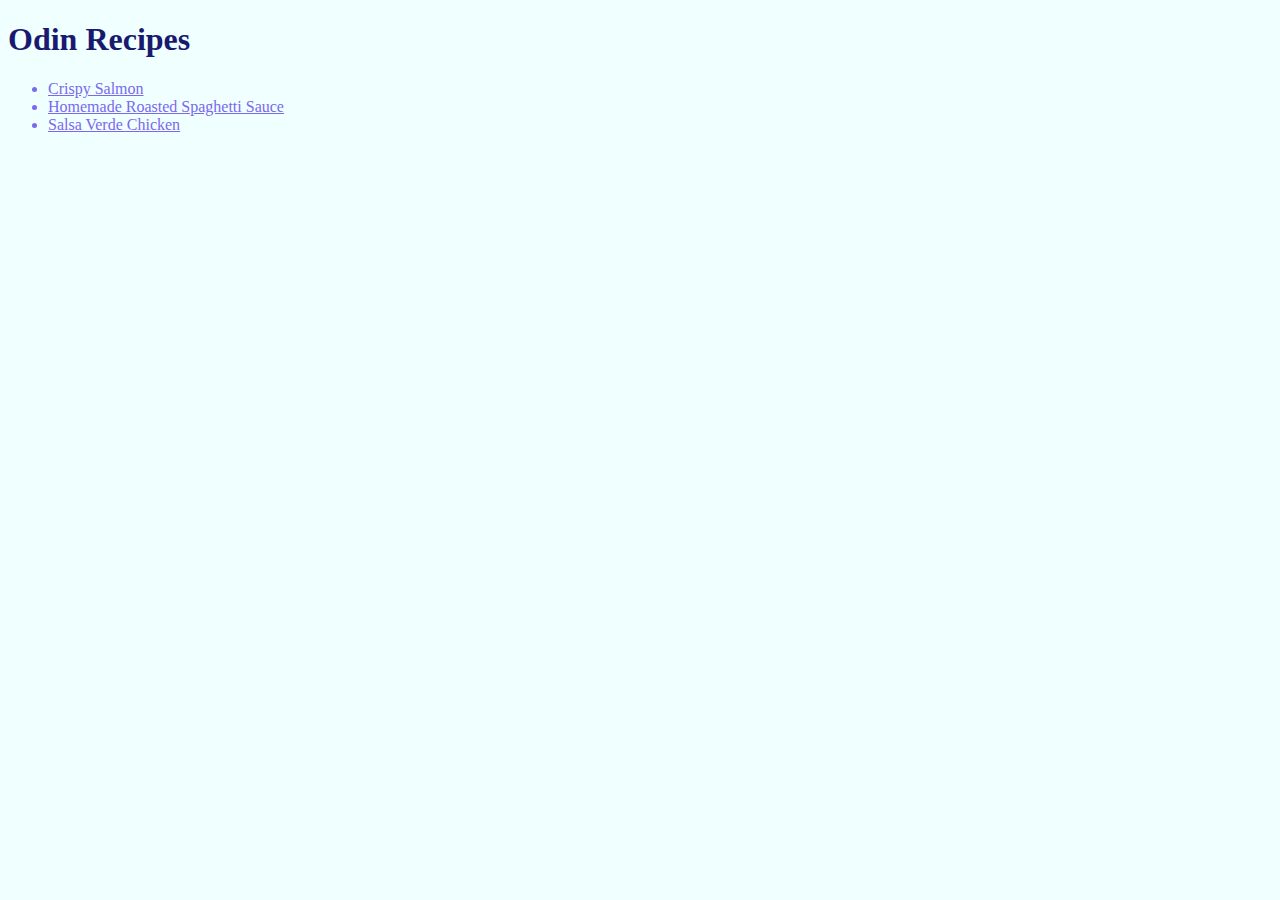
<file: index.html>
<!DOCTYPE html>
<html lang="en">
<head>
    <meta charset="UTF-8">
    <meta http-equiv="X-UA-Compatible" content="IE=edge">
    <meta name="viewport" content="width=device-width, initial-scale=1.0">
    <title>Document</title>
    <link rel="stylesheet" href="style.css">
</head>
<body>
    <h1>Odin Recipes</h1>
    <ul>
        <li><a href="recipes/crispysalmon.html">Crispy Salmon</a></li>
        <li><a href="recipes/pasta.html">Homemade Roasted Spaghetti Sauce</a></li>
        <li><a href="recipes/chicken.html">Salsa Verde Chicken</a></li>
    </ul>
</body>
</html>
</file>
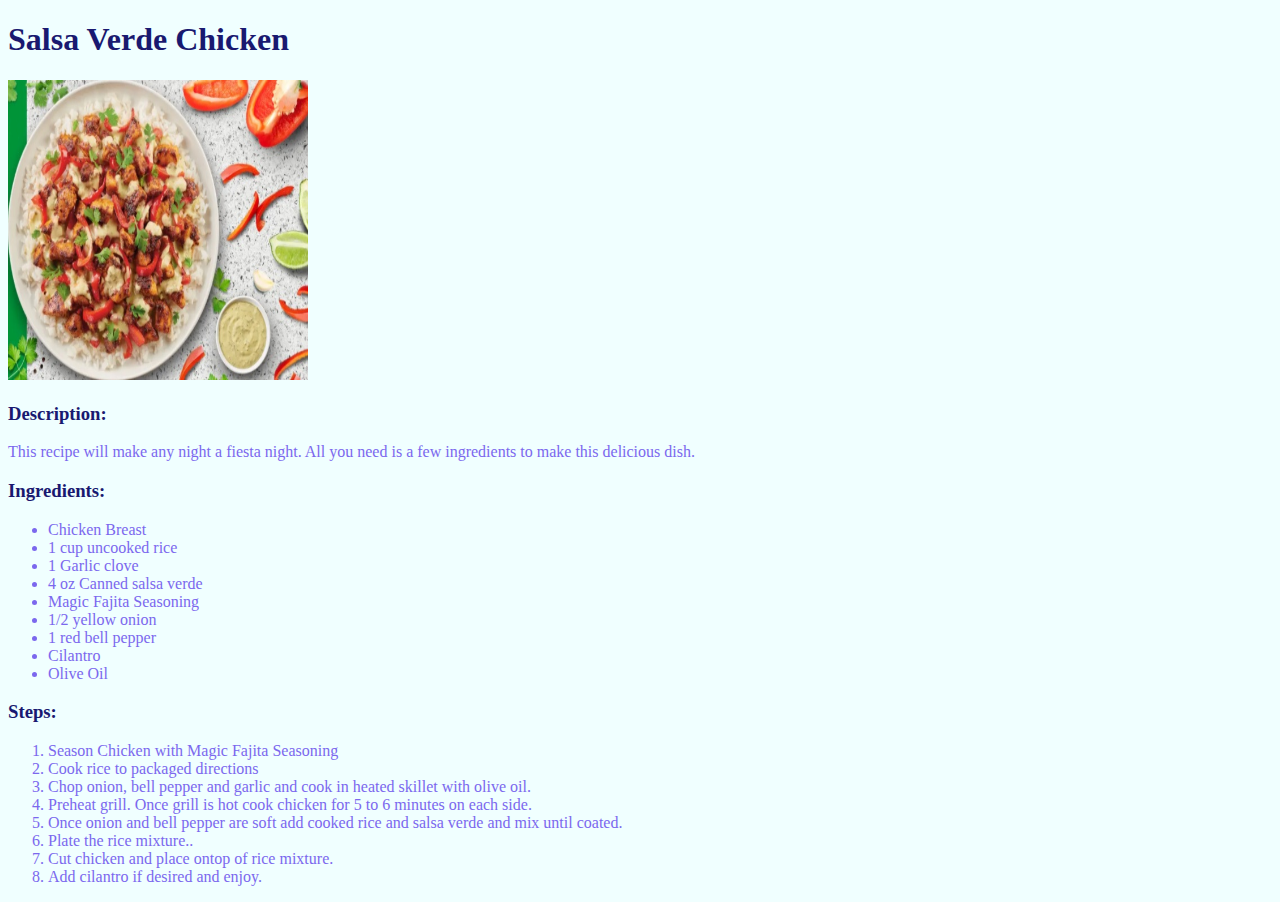
<file: recipes/chicken.html>
<!DOCTYPE html>
<html lang="en">
<head>
    <meta charset="UTF-8">
    <meta http-equiv="X-UA-Compatible" content="IE=edge">
    <meta name="viewport" content="width=device-width, initial-scale=1.0">
    <title>Document</title>
    <link rel="stylesheet" href="../style.css">
</head>
<body>
    <h1>Salsa Verde Chicken</h1>

    <img src="../images/chicken.jpeg" alt="A plate with rice, red bell pepper, chicken, cilantro and salsa verde">

    <h3>Description:</h3>
    <p>This recipe will make any night a fiesta night.  All you need is a few ingredients to make this delicious dish.</p>

    <h3>Ingredients:</h3>
    <ul>
        <li>Chicken Breast</li>
        <li>1 cup uncooked rice</li>
        <li>1 Garlic clove</li>
        <li>4 oz Canned salsa verde</li>
        <li>Magic Fajita Seasoning</li>
        <li>1/2 yellow onion</li>
        <li>1 red bell pepper</li>
        <li>Cilantro</li>
        <li>Olive Oil</li>
    </ul>

    <h3>Steps:</h3>
    <ol>
        <li>Season Chicken with Magic Fajita Seasoning</li>
        <li>Cook rice to packaged directions</li>
        <li>Chop onion, bell pepper and garlic and cook in heated skillet with olive oil.</li>
        <li>Preheat grill.  Once grill is hot cook chicken for 5 to 6 minutes on each side.</li>
        <li>Once onion and bell pepper are soft add cooked rice and salsa verde and mix until coated.</li>
        <li>Plate the rice mixture..</li>
        <li>Cut chicken and place ontop of rice mixture.</li>
        <li>Add cilantro if desired and enjoy.</li>
    </ol>
</body>
</html>
</file>
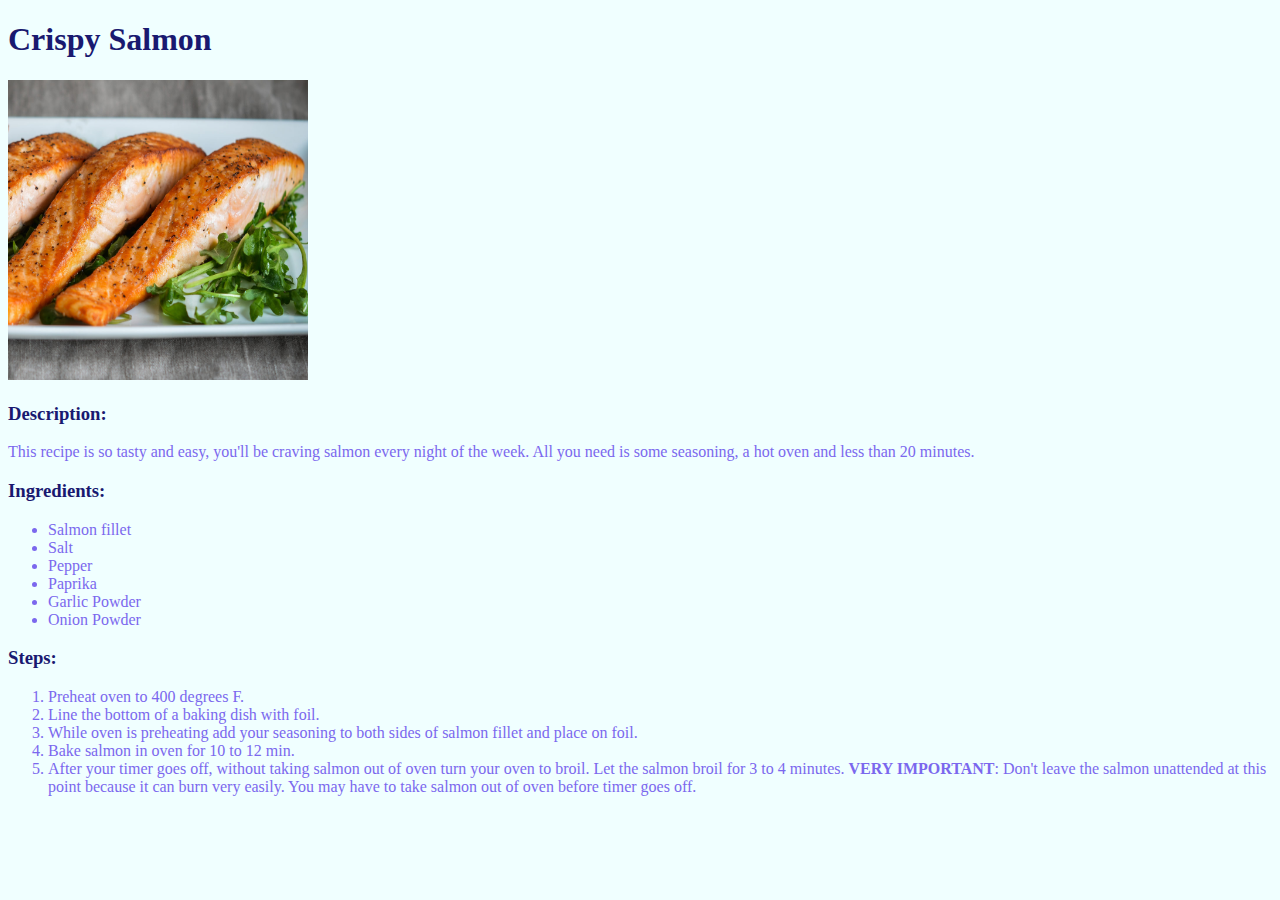
<file: recipes/crispysalmon.html>
<!DOCTYPE html>
<html lang="en">
<head>
    <meta charset="UTF-8">
    <meta http-equiv="X-UA-Compatible" content="IE=edge">
    <meta name="viewport" content="width=device-width, initial-scale=1.0">
    <title>Document</title>
    <link rel="stylesheet" href="../style.css">
</head>
<body>
    <h1>Crispy Salmon</h1>

    <img src="../images/salmon.jpeg" alt="A plate with crispy salmon on bed of arugala">

    <h3>Description:</h3>
    <p>This recipe is so tasty and easy, 
        you'll be craving salmon every night of the week. 
        All you need is some seasoning, a hot oven and less than 20 minutes.</p>

    <h3>Ingredients:</h3>
    <ul>
        <li>Salmon fillet</li>
        <li>Salt</li>
        <li>Pepper</li>
        <li>Paprika</li>
        <li>Garlic Powder</li>
        <li>Onion Powder</li>
    </ul>

    <h3>Steps:</h3>
    <ol>
        <li>Preheat oven to 400 degrees F.</li>
        <li>Line the bottom of a baking dish with foil.</li>
        <li>While oven is preheating add your seasoning to both sides of salmon fillet and place on foil.</li>
        <li>Bake salmon in oven for 10 to 12 min.</li>
        <li>After your timer goes off, without taking salmon out of oven turn your oven to broil. 
            Let the salmon broil for 3 to 4 minutes.  <strong>VERY IMPORTANT</strong>: Don't leave the salmon unattended
            at this point because it can burn very easily.  You may have to take salmon out of oven before
            timer goes off.  
        </li>
    </ol>
</body>
</html>
</file>
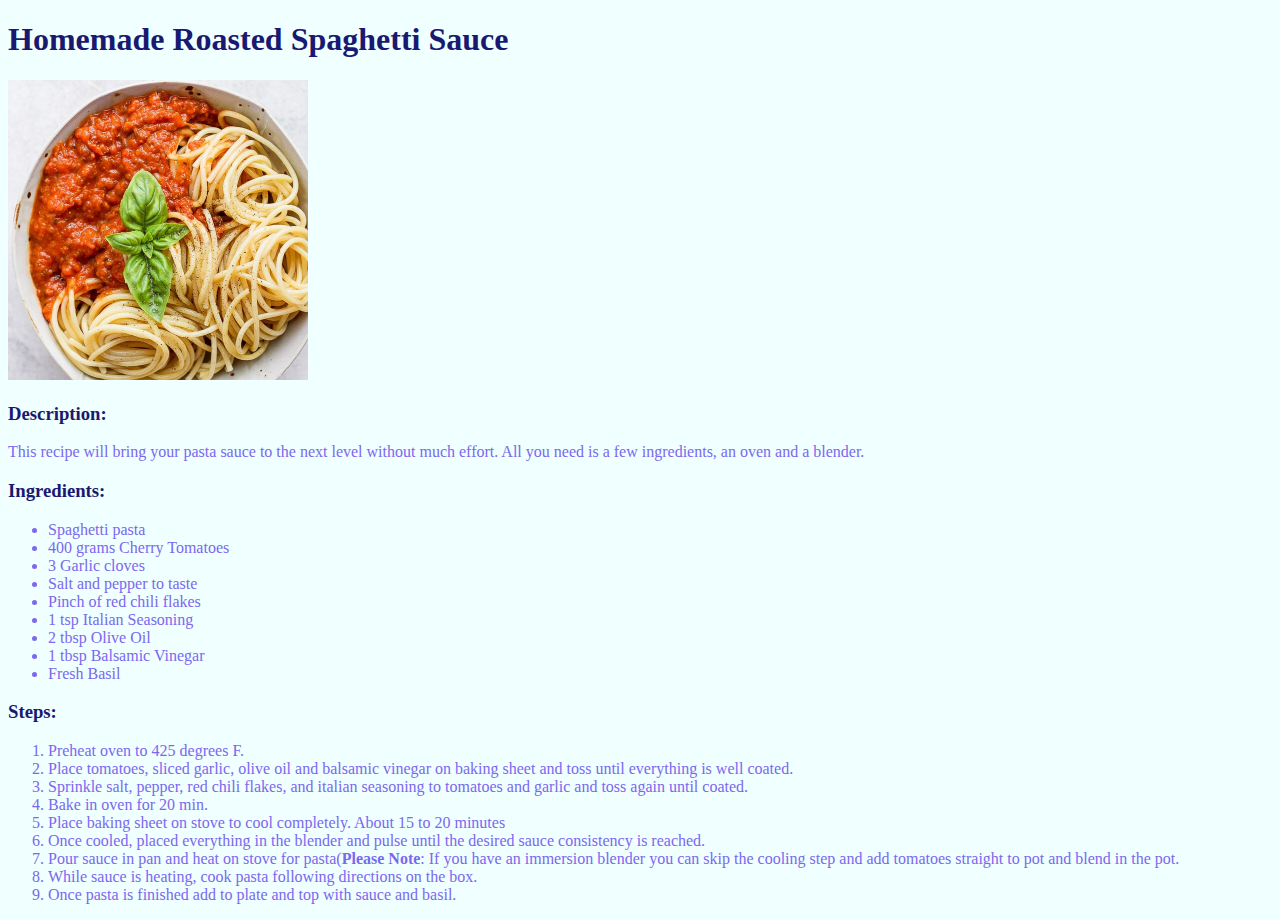
<file: recipes/pasta.html>
<!DOCTYPE html>
<html lang="en">
<head>
    <meta charset="UTF-8">
    <meta http-equiv="X-UA-Compatible" content="IE=edge">
    <meta name="viewport" content="width=device-width, initial-scale=1.0">
    <title>Document</title>
    <link rel="stylesheet" href="../style.css">
</head>
<body>
    <h1>Homemade Roasted Spaghetti Sauce</h1>

    <img src="../images/sauce.jpeg" alt="A bowl with spaghetti and homemade pasta sauce">

    <h3>Description:</h3>
    <p>This recipe will bring your pasta sauce to the next level without much effort. 
        All you need is a few ingredients, an oven and a blender.</p>

    <h3>Ingredients:</h3>
    <ul>
        <li>Spaghetti pasta</li>
        <li>400 grams Cherry Tomatoes</li>
        <li>3 Garlic cloves</li>
        <li>Salt and pepper to taste</li>
        <li>Pinch of red chili flakes</li>
        <li>1 tsp Italian Seasoning</li>
        <li>2 tbsp Olive Oil</li>
        <li> 1 tbsp Balsamic Vinegar</li>
        <li>Fresh Basil</li>
    </ul>

    <h3>Steps:</h3>
    <ol>
        <li>Preheat oven to 425 degrees F.</li>
        <li>Place tomatoes, sliced garlic, olive oil and balsamic vinegar on baking sheet and toss until everything is well coated.</li>
        <li>Sprinkle salt, pepper, red chili flakes, and italian seasoning to tomatoes and garlic and toss again until coated.</li>
        <li>Bake in oven for 20 min.</li>
        <li>Place baking sheet on stove to cool completely. About 15 to 20 minutes</li>
        <li>Once cooled, placed everything in the blender and pulse until the desired sauce consistency is reached.</li>
        <li>Pour sauce in pan and heat on stove for pasta(<strong>Please Note</strong>: If you have an immersion blender you can skip the cooling step and add tomatoes straight to pot and blend in the pot.</li>
        <li>While sauce is heating, cook pasta following directions on the box.</li>
        <li>Once pasta is finished add to plate and top with sauce and basil.</li>
    </ol>
</body>
</html>
</file>
<file: style.css>
* {
    background-color: azure;
    color: mediumslateblue;
}

img {
    height: 300px;
    width: 300px;
}

h1,
h3 {
    color: midnightblue;
}
</file>
